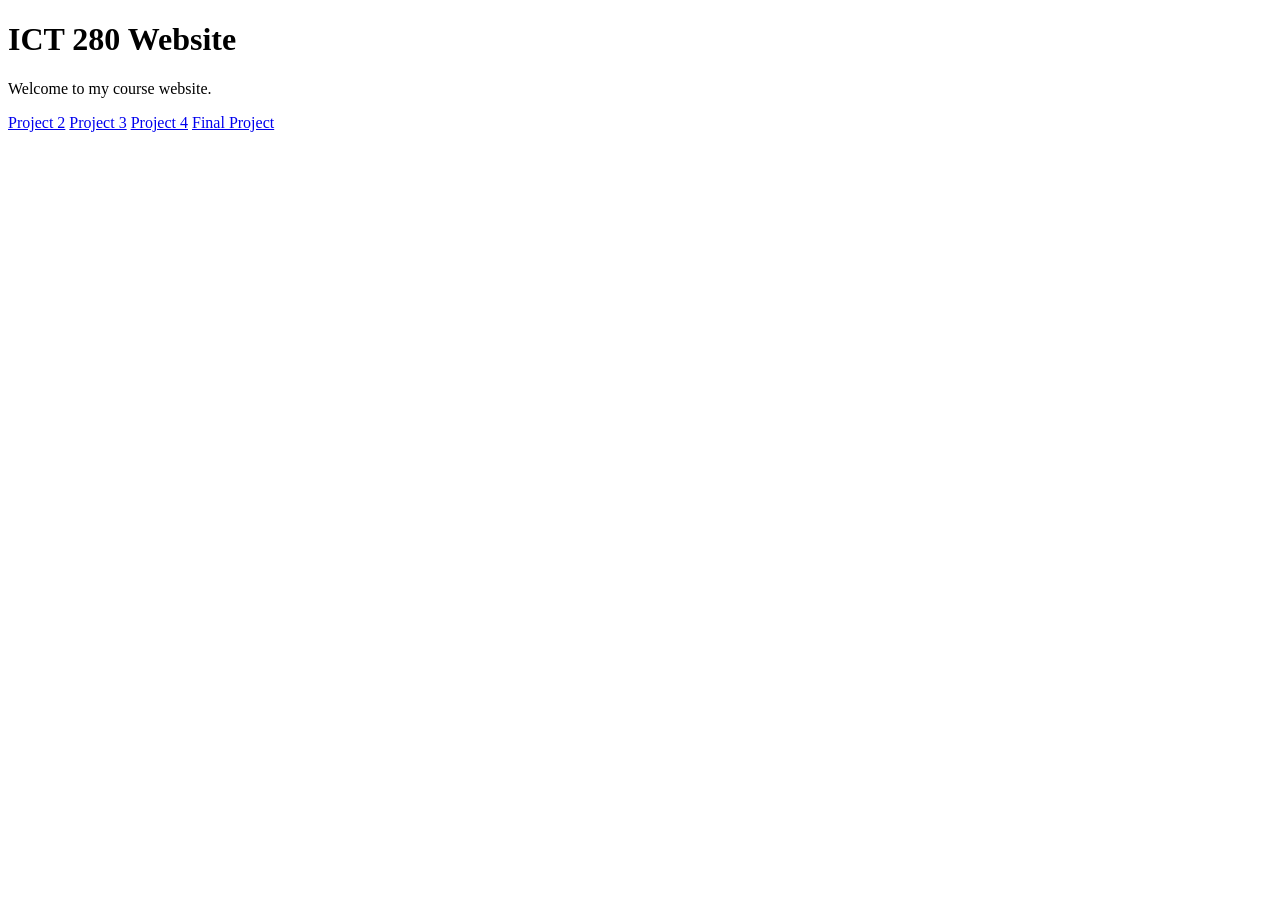
<file: index.html>
<!DOCTYPE html>
<html>
<head>
<title>ICT 280 Home</title>
</head>
<body>


<h1>ICT 280 Website</h1>

<p>Welcome to my course website.</p>

<a href="html/project2.html">Project 2</a>
<a href="html/project3.html">Project 3</a>
<a href="html/project4.html">Project 4</a>
<a href="final/final.html">Final Project</a>

</body>
</html>
</file>
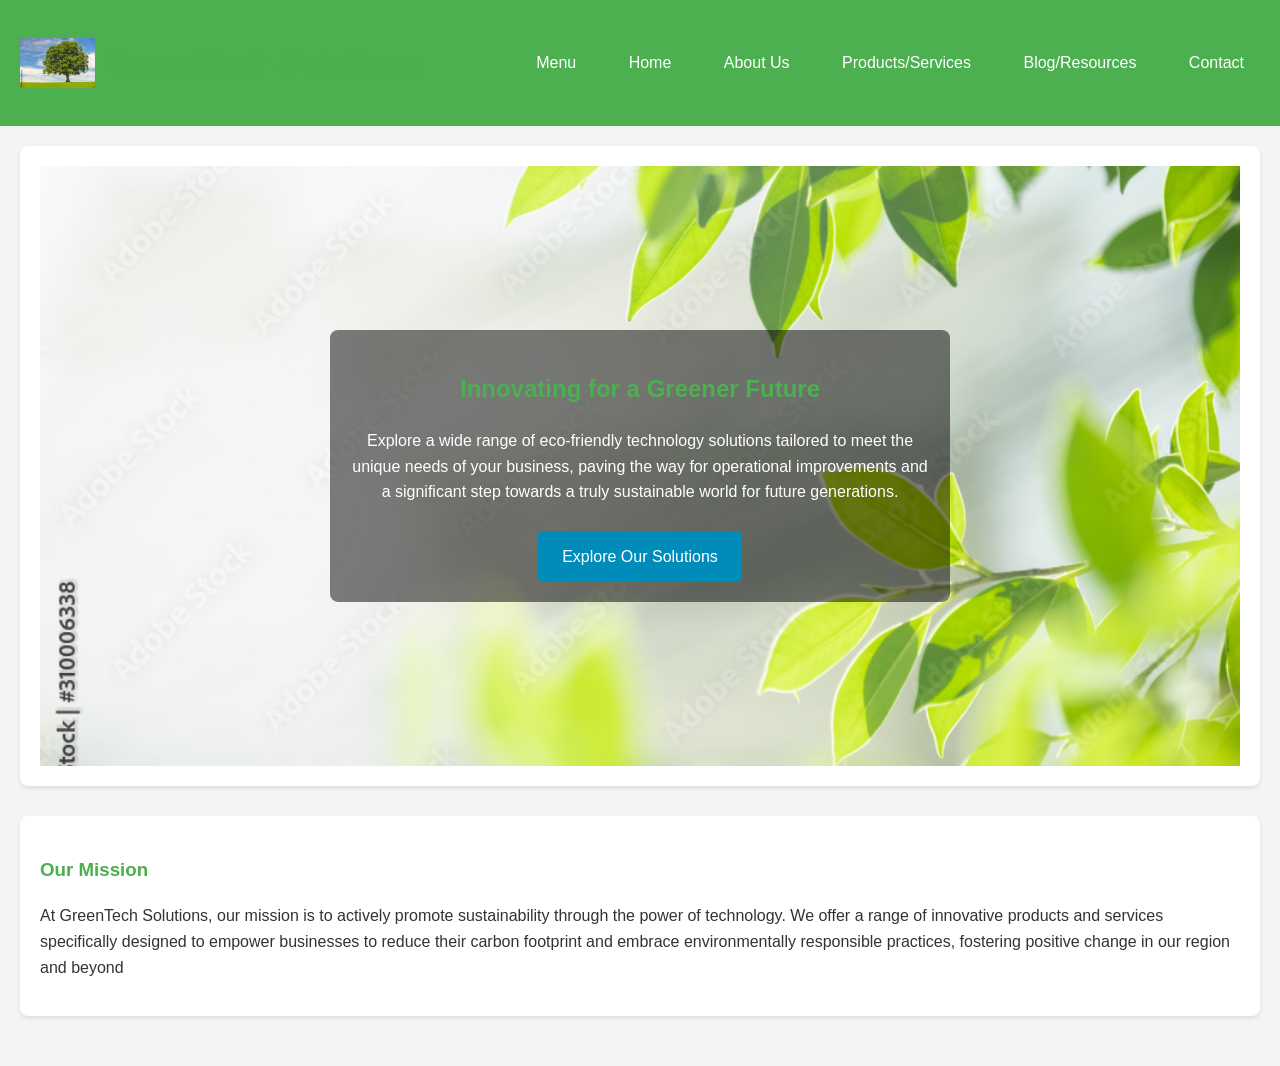
<file: final/about.html>
<!DOCTYPE html>
<html lang="en">
<head>
    <meta charset="UTF-8">
    <meta name="viewport" content="width=device-width, initial-scale=1.0">
    <title>About Us</title>
    <link rel="stylesheet" href="style2.css">
</head>
<body>
<header>
        <div class="logo">
            <img src="greentech-logo.jpg" alt="GreenTech Solutions Logo">
            <h1>GreenTech Solutions</h1>
        </div>
        <nav>
            <ul>
		<li><a href="../index.html">Menu</a></li>
                <li><a href="final.html">Home</a></li>
                <li><a href="about.html">About Us</a></li>
                <li><a href="products.html">Products/Services</a></li>
                <li><a href="blog.html">Blog/Resources</a></li>
                <li><a href="contact.html">Contact</a></li>
            </ul>
        </nav>
    </header>

<main>
<section id="hero">
            <picture>
                
                <img src="nature.jpg" alt="Sustainable technology concept">
            </picture>
            <div class="hero-text">
                <h2>Innovating for a Greener Future</h2>
                <p>Explore a wide range of eco-friendly technology solutions tailored to meet the unique needs of your business, paving the way for operational improvements and a significant step towards a truly sustainable world for future generations.</p>
                <a href="products.html" class="button">Explore Our Solutions</a>
            </div>
        </section>

        <section id="mission">
            <h3>Our Mission</h3>
            <p>At GreenTech Solutions, our mission is to actively promote sustainability through the power of technology. We offer a range of innovative products and services specifically designed to empower businesses to reduce their carbon footprint and embrace environmentally responsible practices, fostering positive change in our region and beyond</p>
        </section>
</file>
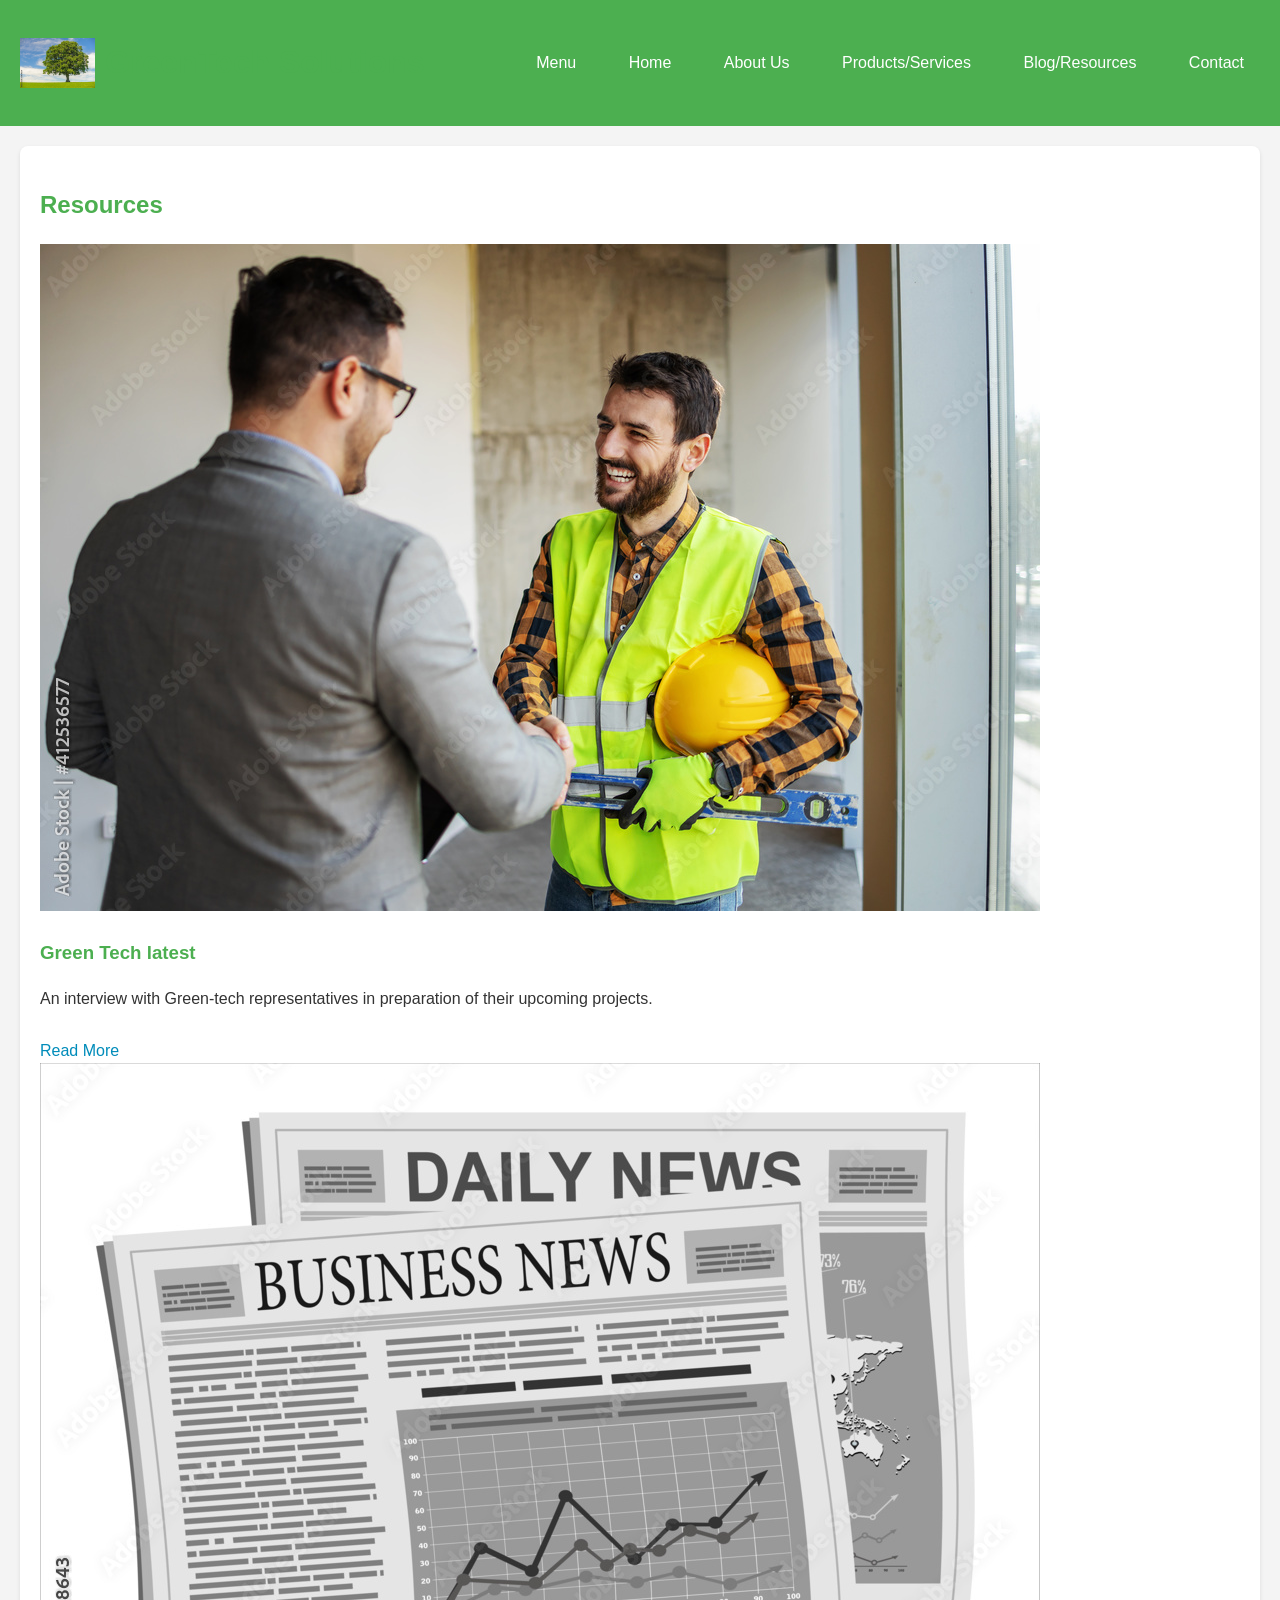
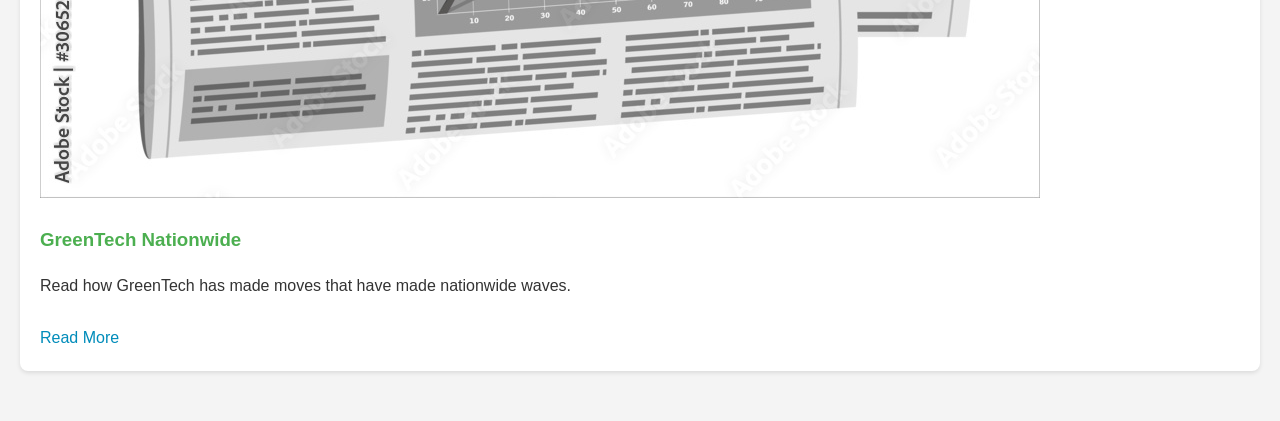
<file: final/blog.html>
<!DOCTYPE html>
<html lang="en">
<head>
    <meta charset="UTF-8">
    <meta name="viewport" content="width=device-width, initial-scale=1.0">
    <title>Resources</title>
    <link rel="stylesheet" href="style2.css">
</head>
<body>
<header>
        <div class="logo">
            <img src="greentech-logo.jpg" alt="GreenTech Solutions Logo">
            <h1>GreenTech Solutions</h1>
        </div>
        <nav>
            <ul>
		 <li><a href="../index.html">Menu</a></li>
                <li><a href="final.html">Home</a></li>
                <li><a href="about.html">About Us</a></li>
                <li><a href="products.html">Products/Services</a></li>
                <li><a href="blog.html">Blog/Resources</a></li>
                <li><a href="contact.html">Contact</a></li>
            </ul>
        </nav>
    </header>

<main>
 	<section id="resources">
    	<h2>Resources</h2>
	<div class="resources-grid">
        <article class="resource-item">
            <img src="deal.jpg" alt="Green Tech's latest advancements">
            <h3>Green Tech latest</h3>
            <p>An interview with Green-tech representatives in preparation of their upcoming projects.</p>
		<a href="case-studies/technological-advancements.html" class="learn-more">Read More</a>
        </article>

        <article class="resource-item">
            <img src="news.jpg" alt="Green Tech making nationwide news">
            <h3>GreenTech Nationwide</h3>
            <p>Read how GreenTech has made moves that have made nationwide waves.</p>
		<a href="case-studies/greentech-news.html" class="learn-more">Read More</a>
                    </article>

            

        </div>
</file>
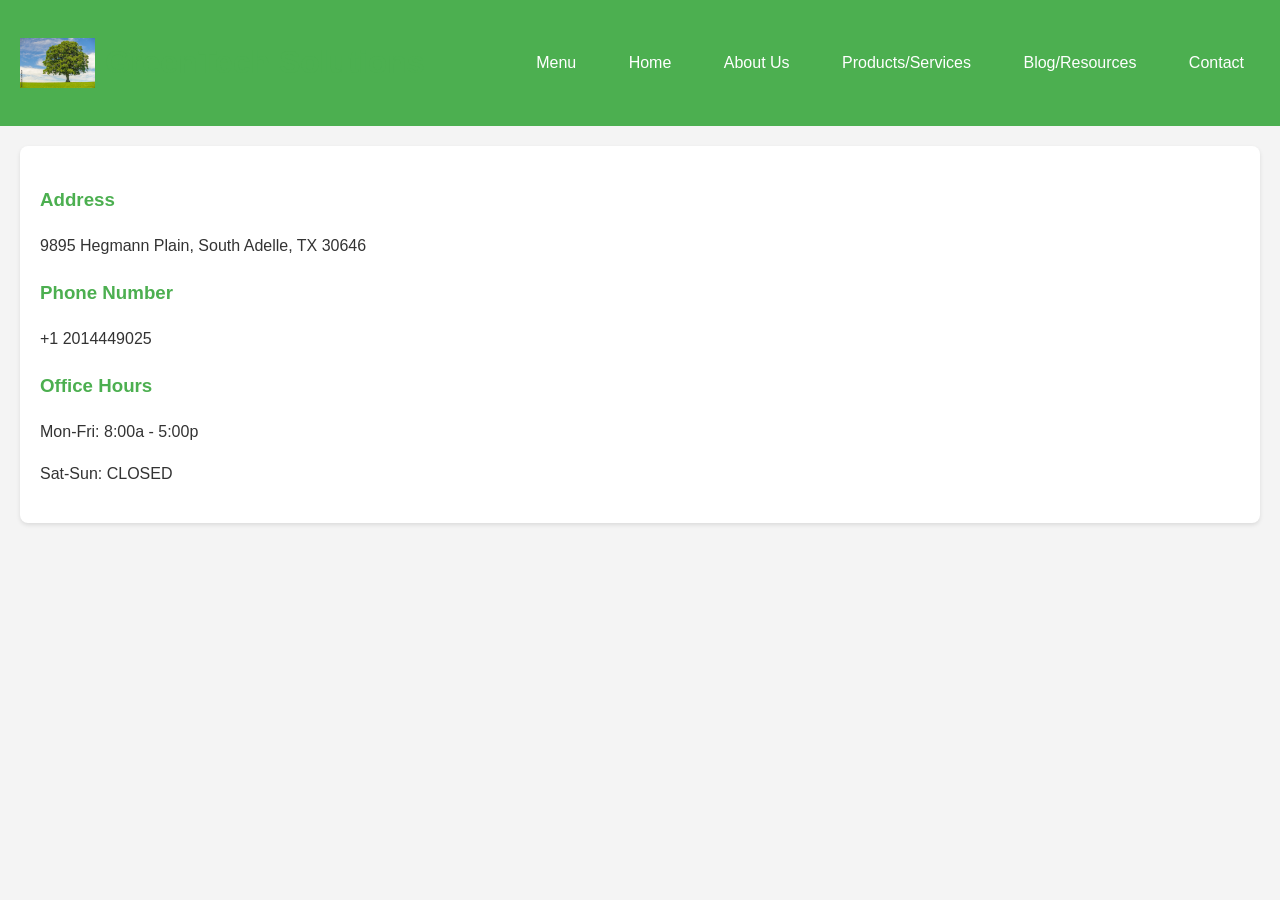
<file: final/contact.html>
<!DOCTYPE html>
<html lang="en">
<head>
    <meta charset="UTF-8">
    <meta name="viewport" content="width=device-width, initial-scale=1.0">
    <title>Contact Us</title>
    <link rel="stylesheet" href="style2.css">
</head>
<body>
    <header>
        <div class="logo">
            <img src="greentech-logo.jpg" alt="GreenTech Solutions Logo">
            <h1>GreenTech Solutions</h1>
        </div>
        <nav>
            <ul>
		<li><a href="../index.html">Menu</a></li>
                <li><a href="final.html">Home</a></li>
                <li><a href="about.html">About Us</a></li>
                <li><a href="products.html">Products/Services</a></li>
                <li><a href="blog.html">Blog/Resources</a></li>
                <li><a href="contact.html">Contact</a></li>
            </ul>
        </nav>
    </header>

<main> 
<section id="about-us">
	<h3>Address</h3>
	<p>9895 Hegmann Plain, South Adelle, TX 30646</p>
	<h3>Phone Number</h3>
	<p>+1 2014449025</p>
	<h3>Office Hours</h3>
	<p> Mon-Fri: 8:00a - 5:00p<p>
	<p> Sat-Sun: CLOSED<p>
</file>
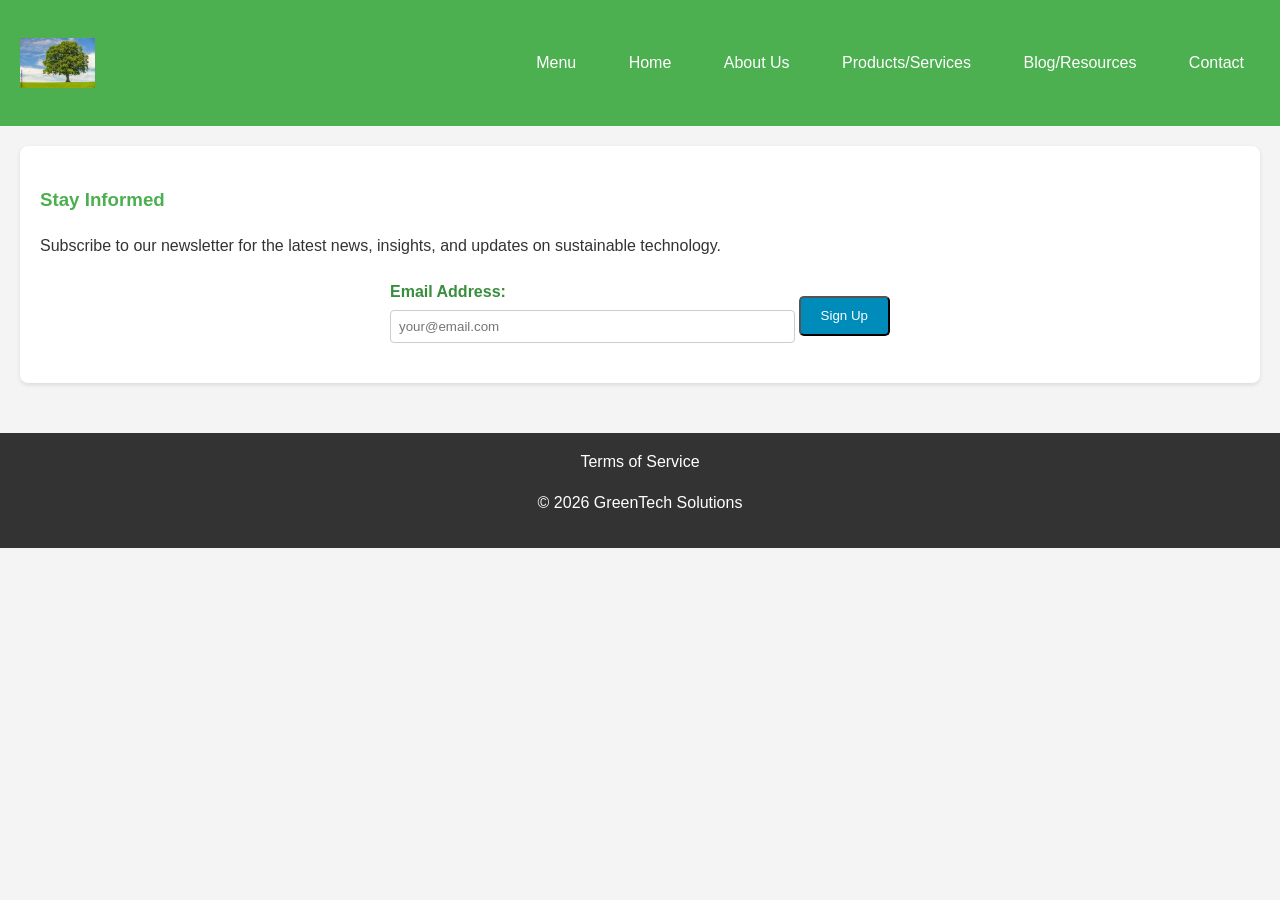
<file: final/final.html>
<!DOCTYPE html>
<html lang="en">
<head>
    <meta charset="UTF-8">
    <meta name="viewport" content="width=device-width, initial-scale=1.0">
    <title>GreenTech Solutions - Sustainable Innovation</title>
    <link rel="stylesheet" href="style2.css">
</head>
<body>
    <header>
        <div class="logo">
            <img src="greentech-logo.jpg" alt="GreenTech Solutions Logo">
            <h1>GreenTech Solutions</h1>
        </div>
        <nav>
            <ul>
		<li><a href="../index.html">Menu</a></li>
                <li><a href="final.html">Home</a></li>
                <li><a href="about.html">About Us</a></li>
                <li><a href="products.html">Products/Services</a></li>
                <li><a href="blog.html">Blog/Resources</a></li>
                <li><a href="contact.html">Contact</a></li>
            </ul>
        </nav>
    </header>

    <main>
       
       
        <section id="newsletter-signup">
            <h3>Stay Informed</h3>
            <p>Subscribe to our newsletter for the latest news, insights, and updates on sustainable technology.</p>
            <form id="newsletter-form" action="subscribe.php" method="post">
                <div class="form-group">
                    <label for="newsletter-email">Email Address:</label>
                    <input type="email" id="newsletter-email" name="email" placeholder="your@email.com" required>
                </div>
                <button type="submit" class="button">Sign Up</button>
            </form>
        </section>
    </main>

    <footer>
        <nav>
            <ul>
                <li><a href="terms.html">Terms of Service</a></li>   
            </ul>
        </nav>
        <p>&copy; 2026 GreenTech Solutions </p>
    </footer>

    <script src="script2.js"></script>
</body>
</html>
</file>
<file: final/style2.css>
body {
    font-family: sans-serif;
    margin: 0;
    padding: 0;
    background-color: #f4f4f4;
    color: #333;
    line-height: 1.6;
}

header {
    background-color: #4CAF50; /* Green */
    color: white;
    padding: 1em 20px;
    display: flex;
    justify-content: space-between;
    align-items: center;
}

.logo {
    display: flex;
    align-items: center;
}

.logo img {
    max-height: 50px;
    margin-right: 10px;
}

nav ul {
    list-style: none;
    padding: 0;
    margin: 0;
}

nav ul li {
    display: inline;
    margin-left: 1em;
}

nav a {
    color: white;
    text-decoration: none;
    padding: 0.5em 1em;
    border-radius: 5px;
}

nav a:hover {
    background-color: #45a049;
}

main {
    padding: 20px;
}

section {
    margin-bottom: 30px;
    background-color: white;
    padding: 20px;
    border-radius: 8px;
    box-shadow: 0 2px 4px rgba(0, 0, 0, 0.1);
}

h1, h2, h3 {
    color: #4CAF50; /* Green */
}

h4 {
    color: #388e3c; /* Darker Green */
    margin-top: 0;
}

.button {
    display: inline-block;
    background-color: #008CBA; /* Blue */
    color: white;
    padding: 0.8em 1.5em;
    text-decoration: none;
    border-radius: 5px;
    margin-top: 10px;
}

.button:hover {
    background-color: #0077a3;
}

.learn-more {
    display: inline-block;
    color: #008CBA;
    text-decoration: none;
    margin-top: 10px;
}

.learn-more:hover {
    text-decoration: underline;
}

/* Hero Section */
#hero {
    position: relative;
    text-align: center;
    color: white;
}

#hero img {
    width: 100%;
    height: auto;
    display: block;
    object-fit: cover;
    max-height: 600px;
}

.hero-text {
    position: absolute;
    top: 50%;
    left: 50%;
    transform: translate(-50%, -50%);
    background-color: rgba(0, 0, 0, 0.5);
    padding: 20px;
    border-radius: 8px;
}

/* Key Products Grid */
.grid {
    display: grid;
    grid-template-columns: repeat(auto-fit, minmax(300px, 1fr));
    gap: 20px;
}

.product-card img {
    width: 100%;
    height: auto;
    border-radius: 5px;
    margin-bottom: 10px;
}

/* Newsletter Signup */
#newsletter-signup form {
    display: flex;
    gap: 10px;
    align-items: center;
    max-width: 500px;
    margin: 20px auto;
}

#newsletter-signup .form-group {
    flex-grow: 1;
}

#newsletter-signup label {
    display: block;
    margin-bottom: 5px;
    color: #388e3c;
    font-weight: bold;
}

#newsletter-signup input[type="email"] {
    width: calc(100% - 12px);
    padding: 8px;
    border: 1px solid #ccc;
    border-radius: 4px;
}

/* Footer */
footer {
    background-color: #333;
    color: white;
    text-align: center;
    padding: 1em 0;
}

footer nav ul {
    list-style: none;
    padding: 0;
    margin: 0 auto 10px auto;
    display: flex;
    justify-content: center;
}

footer nav ul li {
    margin: 0 1em;
}

footer nav a {
    color: white;
    text-decoration: none;
}
</file>
